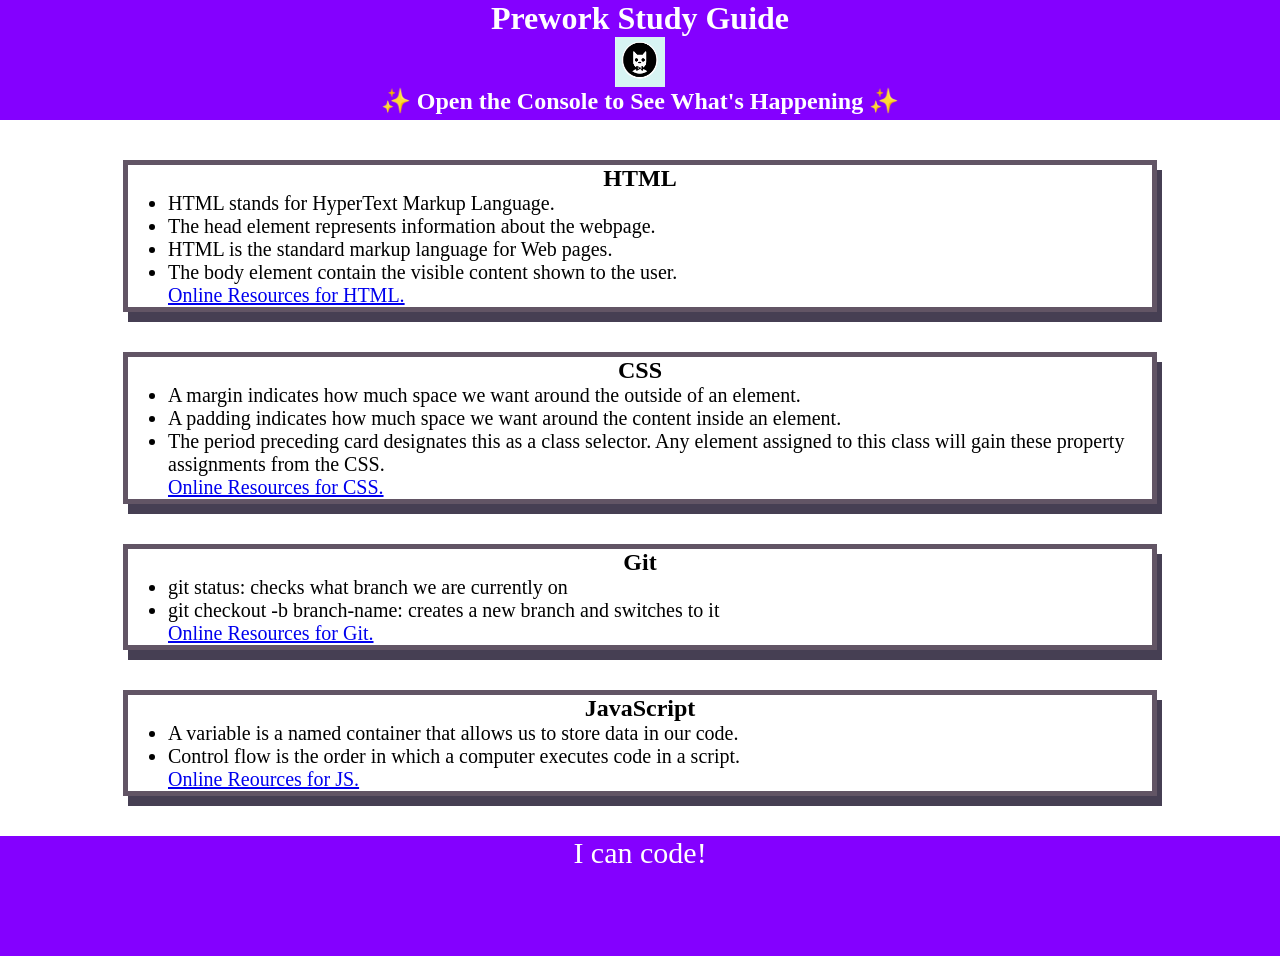
<file: index.html>
<!DOCTYPE html>
<html lang="en">
  <head>
    <meta charset="UTF-8" />
    <meta http-equiv="X-UA-Compatible" content="IE=edge" />
    <meta name="viewport" content="width=device-width, initial-scale=1.0" />
    <meta http-equiv="Permissions-Policy" content="interest-cohort=()">
    <link rel="stylesheet" href="./assets/style.css">
    <title>Prework Study Guide</title>
  </head>
  <body>
    <header id="top">
      <h1>Prework Study Guide</h1>
      <img src="./assets/bowtie-cat.png" alt="Profile image of cat wearing a bow tie." />
      <h2>✨ Open the Console to See What's Happening ✨</h2>
    </header>
    <main>
      <section class="card" id="html-section">
        <h2>HTML</h2>
        <ul>
          <li>HTML stands for HyperText Markup Language. </li>
          <li>The head element represents information about the webpage. </li>
          <li>HTML is the standard markup language for Web pages. </li>
          <li>The body element contain the visible content shown to the user. </li>
          <a href="https://www.w3schools.com/html/default.asp">Online Resources for HTML.</a>
        </ul>
      </section>

      <section class="card" id="css-section">
        <h2>CSS</h2>
        <ul>
          <li>A margin indicates how much space we want around the outside of an element. </li>
          <li>A padding indicates how much space we want around the content inside an element. </li>
          <li>The period preceding card designates this as a class selector. Any element assigned to this class will gain these property assignments from the CSS.  </li>
          <a href="https://www.w3schools.com/css/default.asp">Online Resources for CSS.</a>
        </ul>
      </section>
   
      <section class="card" id="git-section">
        <h2>Git</h2>
        <ul>
          <li>git status: checks what branch we are currently on</li>
          <li>git checkout -b branch-name: creates a new branch and switches to it</li>
          <a href="https://www.atlassian.com/git">Online Resources for Git.</a>
        </ul>
      </section>
   
      <section class="card" id="javascript-section">
        <h2>JavaScript</h2>
        <ul>
            <li>A variable is a named container that allows us to store data in our code. </li>
            <li>Control flow is the order in which a computer executes code in a script. </li>
            <a href="https://www.w3schools.com/js/default.asp">Online Reources for JS.</a>
        </ul>
      </section>
    </main>

    <footer>
      <p>I can code!</p>
    </footer>
    <script src="./assets/script.js"></script>
  </body>
</html>
</file>
<file: assets/style.css>
* {
    margin: 0;
    padding: 0;
}

header,
footer {
    width: 100%;
    height: 120px;
    background-color: rgb(132, 0, 255);
    color: white;
}

h1,
h2 {
    text-align: center;
}
img {
    display: block;
    height: 50px;
    width: 50px;
    margin-left: auto;
    margin-right: auto;
}

ul {
    padding-left: 40px;
    font-size: 20px;
}

p {
    text-align: center;
    font-size: 30px;
  }
  .card {
    width: 80%;
    margin: 40px auto;
    border: 5px solid rgba(68, 52, 71, 0.836);
    box-shadow: 5px 10px #463f53;
  }
</file>
